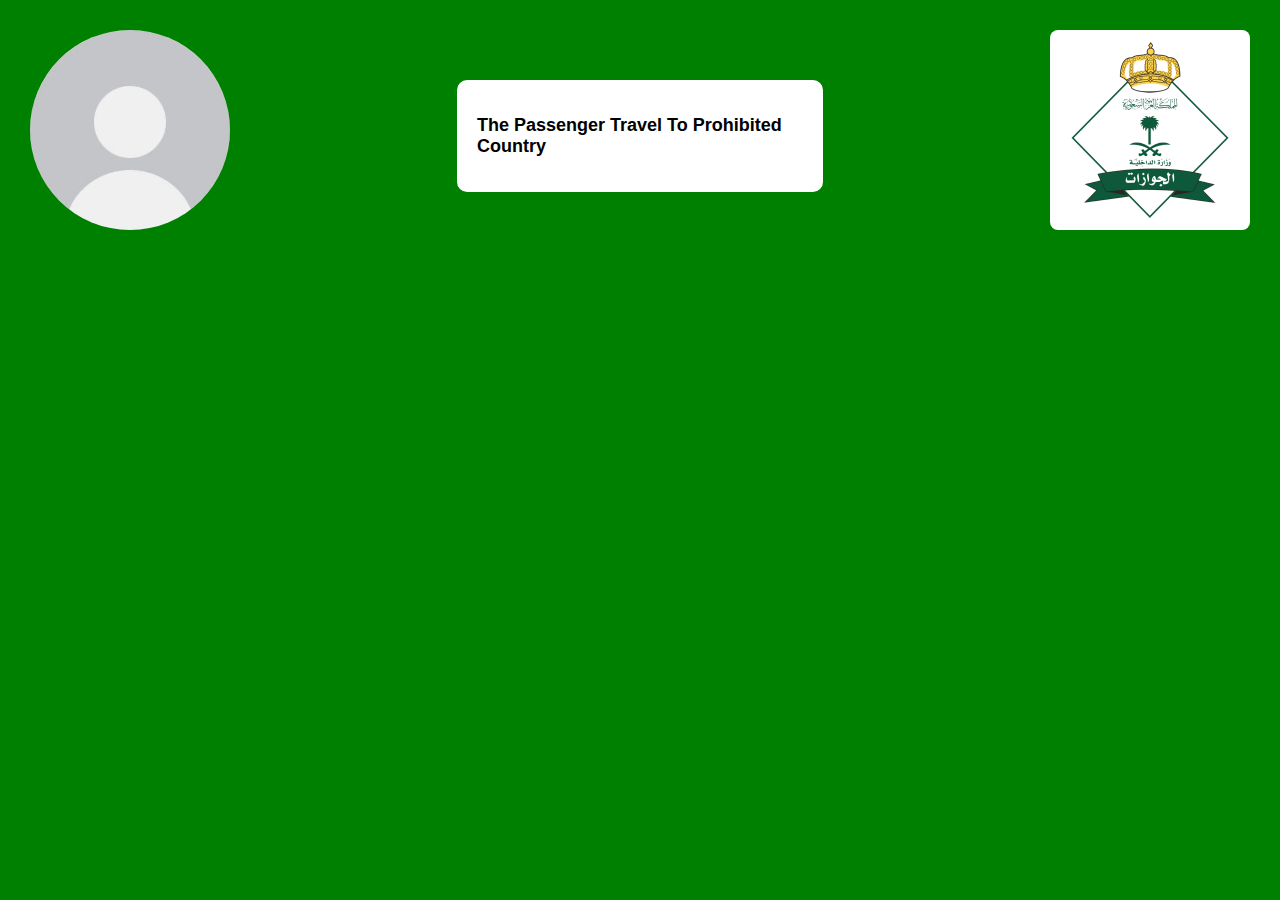
<file: Reason.html>
<!DOCTYPE html>
<html lang="en">
<head>
    <meta charset="UTF-8">
    <meta http-equiv="X-UA-Compatible" content="IE=edge">
    <meta name="viewport" content="width=device-width, initial-scale=1.0">
    <title>malak</title>
    <link rel="stylesheet" href="css/all.css">
    <link rel="stylesheet" href="css/style.css">
</head>
<body>
    <!-- strad page -->
    <div class="page">
        <!-- strad header -->
        <header>
            <img src="img/2068012a7ee7bd4f29eac106d00663c8.jpg" class="borders" alt="">
            <div class="content">
                <div class="image">
                   
                </div>
                <div class="info">
                    <h5>
                        The Passenger Travel To Prohibited Country
                    </h5>
                    
                </div>
                <!-- ---------------- -->
           
            </div>
            <img src="img/367100.png" alt="">
           
        </header>
       
        <!-- end header -->
    </div>
    <!-- end page -->
    <script src="js/jquery-3.5.1.min.js"></script>
    <script src="js/main.js"></script>
</body>
</html>
</file>
<file: css/style.css>
*{
    margin: 0;
    padding: 0;
    box-sizing: border-box;
}
body,html{
    width: 100%;
}
.page{
    width: 100%;
        background-color:green ;
    min-height: 100vh !important;
    padding: 20px;
   
}
header{
    width: 100%;
    /* height: 120px; */
    display: flex;
    justify-content: space-between;
    flex-wrap: wrap;
    /* align-items: center; */
    /* background: linear-gradient(to left , #32ff7e,#7efff5); */
    padding:10px;
}
header img{
    width: 200px;
    height: 200px;
    border-radius: 8px;
}
.content{
    width: 30%;
    margin:50px auto;
    background:#fff;
    border-radius: 10px;
    padding: 20px;
}
.content1{
    width: 100%;
    margin:50px auto;
    background:#fff;
    border-radius: 10px;
    padding: 20px;
}
.content img{
    width: 80px;
    height: 80px;
}
.content1 img{
    width: 80px;
    height: 80px;
}
.borders{
    border-radius: 50%;
}
.image{
    text-align: center !important;
}
.info{
    margin: 15px 0px !important;
}
.info h5{
    font-family: sans-serif;
    text-transform: capitalize;
    font-size: 18px;
}
.info h5 span{
    color: #27ae60 !important;
    font-weight: bold;
}
.info h5 a{
    color: #111;
    text-decoration: none;
}
.info hr{
    border: 1px solid #4b4b4b;
    background-color: #4b4b4b;
    border-radius: 8px;
    margin: 10px 0px;
}
.infos{
    margin: 20px 0px;
}
.infos button{
    min-width: 140px;
    padding: 0px 10px;
    height: 40px;
    background-color: #ddd !important;
    border: none;
    outline: none;
    font-family: sans-serif;
    transition: all 1s;
    border-radius: 6px;
    
}
.infos button a{
    color: #111 !important;
    text-decoration: none;
    font-weight: bold;
}
.infos button:hover{
    background-color: #4b4b4b !important;
    cursor: pointer;
}
.infos button:hover a{
    color: #fff !important;
}
.infos textarea{
    width: 100%;
    height: 120px;
    padding: 15px;
    font-family: sans-serif;
}
.none{
    display:none;
}
    
.alert{
    width: 100%;
    margin: 20px auto;
    /* text-align: center; */
    background-color: red;
    border-radius: 10px;
    text-align: center;
    padding: 20px;
}
.alert h3{
    text-align: center ;
    color: #fff;
    font-family: sans-serif;
    text-transform: capitalize;
    padding: 20px;
}
.alert i{
    font-size: 40px;
    color: #fff;
    text-align: center;
    margin: 10px auto;
}
.alert h4{
    text-align: center ;
    color: #fff;
    font-family: sans-serif;
    text-transform: capitalize;
    padding: 20px;
}
.alert a{
    text-align: center ;
    color: #fff;
    font-family: sans-serif;
    text-transform: capitalize;
    margin: 10px 0px;
    text-decoration: none;
}
.histoty-row{
    width: 50%;
    margin: 20px auto;
    background-color: #fff;
    padding: 20px;
    display: flex;
    justify-content: space-between;
    align-items: center;
    flex-wrap: wrap;
    border-radius: 12px;
    position: relative;
}
.histoty-row img{
    width: 200px;
    height: 100px;
    border: 2px solid #111;
}
.ri-ar{
    margin-left: -30px !important;
    font-size: 28px;
    z-index: 1000;
}
/*.img-rights{
    margin-left: -80px !important;
} */
.histoty-row h3{
    font-family: sans-serif;
    margin: 10px 0px;
    text-transform: capitalize;
}
.histoty-row .f-arrow{
    font-size: 30px;
}
.histoty-row h4{
    text-align: center;
    margin: 10px 0px;
    text-transform: capitalize !important;
    font-family: sans-serif;

}
.col-1{
    position: relative;
}
.postions{
    position: absolute;
    top: 25%;
    right: -22px;
}
.infos hr{
    border: 1px solid #4b4b4b;
    background-color: #4b4b4b;
    border-radius: 8px;
    margin: 10px 0px;
}
</file>
